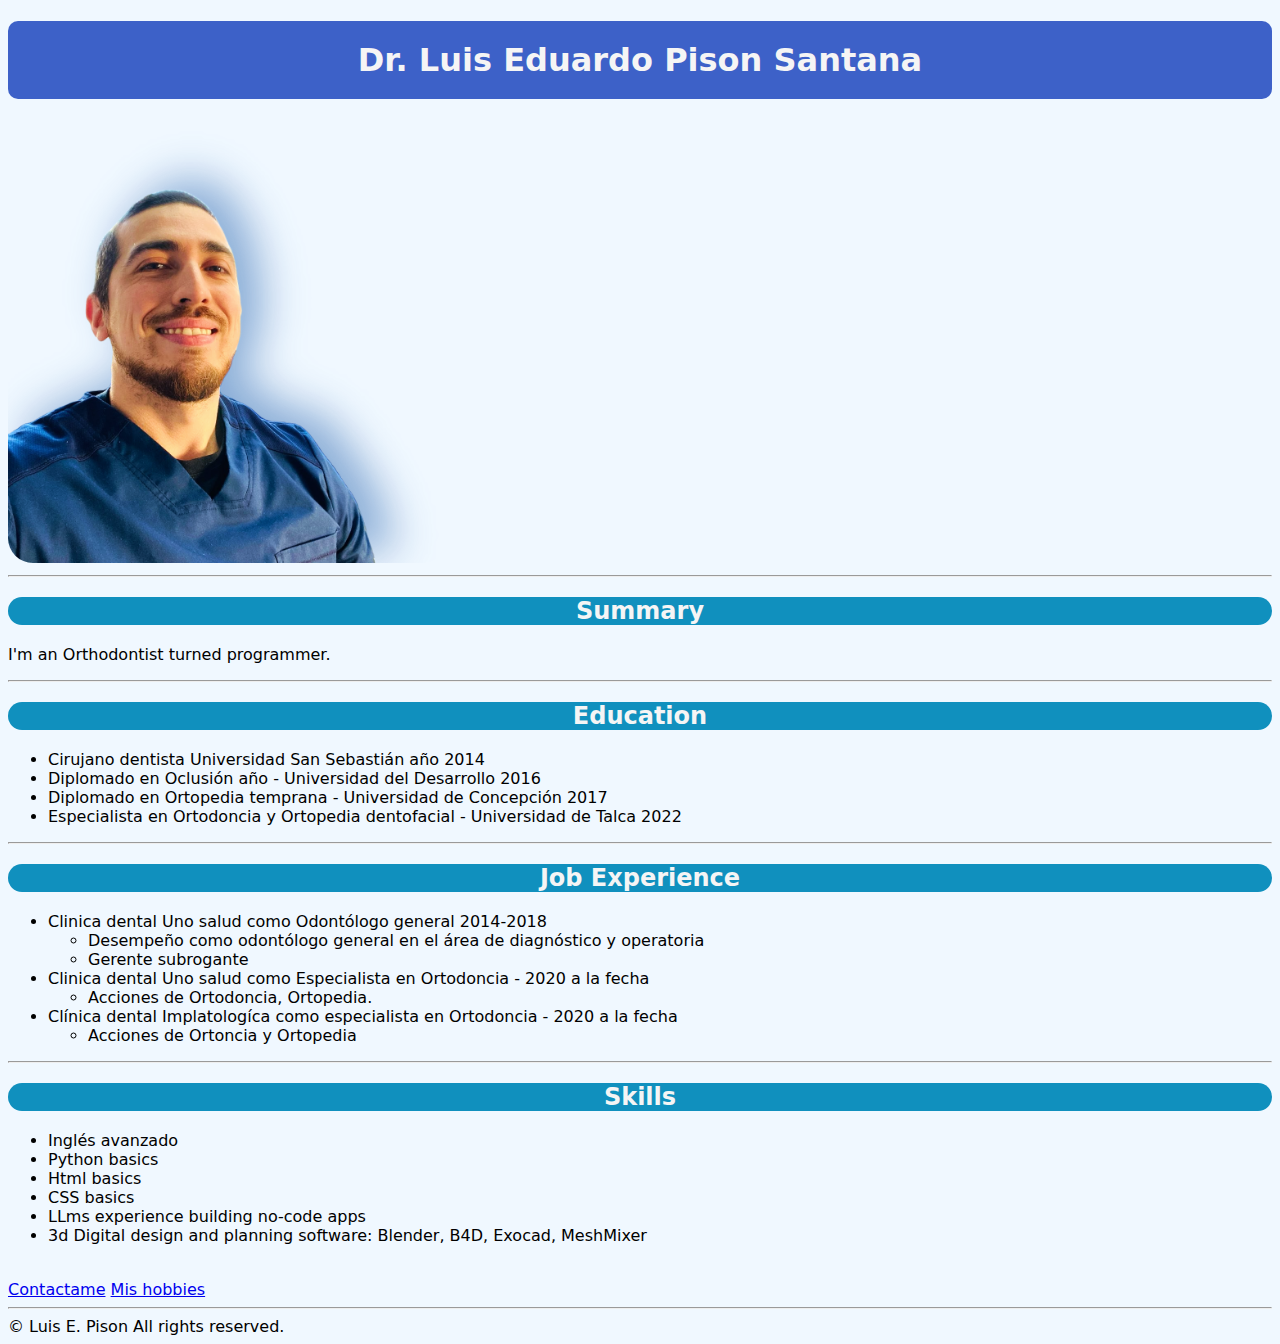
<file: index.html>
<!DOCTYPE html>
<html lang="en">
<head>
    <meta charset="UTF-8">
    <meta name="viewport" content="width=device-width, initial-scale=1.0">
    <title>Mi Resume</title>
    <link rel="stylesheet" href="styles.css"> 
</head>
<body>
    <h1> Dr. Luis Eduardo Pison Santana</h1>
    <img class="foto" src="./Assets/profile.png" alt="Placeholder" width="100" />
    <hr />

    <h2>Summary</h2>
    <p> I'm an Orthodontist turned programmer.  </p>

    <hr />
    <h2>Education</h2>
    <ul>
        <li>Cirujano dentista Universidad San Sebastián año 2014 </li>
        <li>Diplomado en  Oclusión año  - Universidad del Desarrollo 2016</li>
        <li>Diplomado en Ortopedia temprana - Universidad de Concepción 2017</li>
        <li>Especialista en Ortodoncia y Ortopedia dentofacial - Universidad de Talca 2022</li>
    </ul>
<hr/>
<h2> Job Experience</h2>

<ul>
    <li> Clinica dental Uno salud como Odontólogo general 2014-2018</li>
        <ul>
            <li> Desempeño como odontólogo general en el área de diagnóstico y operatoria
            <li> Gerente subrogante</li>
        </ul>
    <li> Clinica dental Uno salud como Especialista en Ortodoncia - 2020 a la fecha</li>
        <ul>
            <li> Acciones de Ortodoncia, Ortopedia.</li>
        </ul>
    <li> Clínica dental Implatologíca como especialista en Ortodoncia - 2020 a la fecha</li>
        <ul>
            <li> Acciones de Ortoncia y Ortopedia</li>
        </ul>
</ul>

<hr/>
<h2>Skills</h2>
<ul>
<li>Inglés avanzado</li>
<li>Python basics</li>
<li>Html basics</li>
<li>CSS basics</li>
<li>LLms experience building no-code apps</li>
<li>3d Digital design and planning software: Blender, B4D, Exocad, MeshMixer</li>

</ul>
</body>




<br/>
<a href="./contactame.html">Contactame</a>
<a href="./hobbies.html">Mis hobbies</a>
<br/>
<hr/>
</footer>© Luis E. Pison All rights reserved.</footer>
</html>
</file>
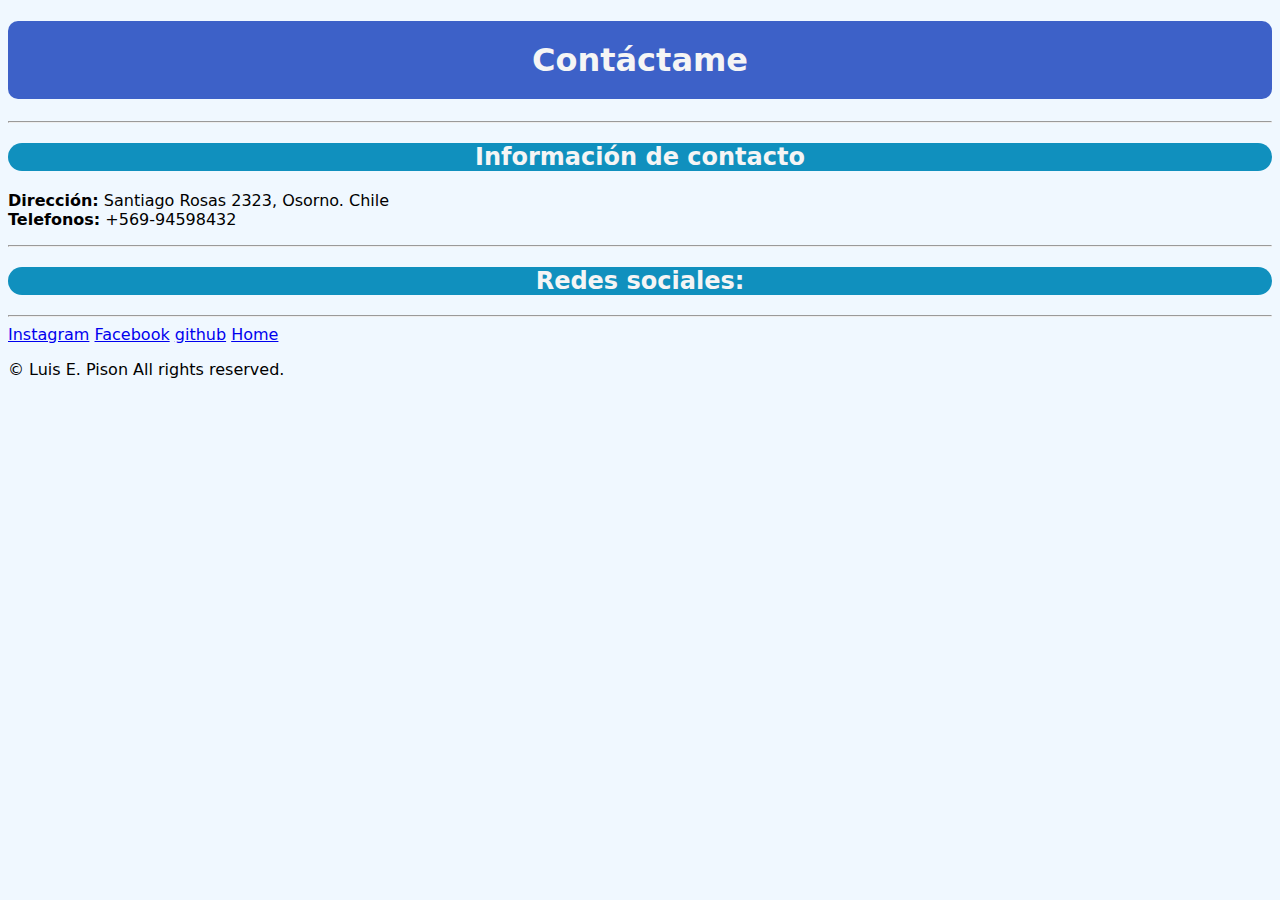
<file: contactame.html>
<!DOCTYPE html>
<html lang="en">
<head>
    <meta charset="UTF-8">
    <meta name="viewport" content="width=device-width, initial-scale=1.0">
    <title>Mis hobbies</title>
    <link href="styles.css" rel="stylesheet" />
</head>



<body>
    <h1>Contáctame</h1>
<hr />
<h2> Información de contacto </h2>
<p><strong>Dirección:</strong> Santiago Rosas 2323, Osorno. Chile
<br /> <Strong> Telefonos:</Strong> +569-94598432 <br />
<hr/> 
<h2> Redes sociales: </h2>
<hr />
<a href="www.instagram.com">Instagram</a>  </a>
<a href="www.facebook.com">Facebook</a>  </a>
<a href="www.github.com">github</a>
<a href="./index.html">Home</a>
</p>

    
</body>









</footer>© Luis E. Pison All rights reserved.</footer>

</html>
</file>
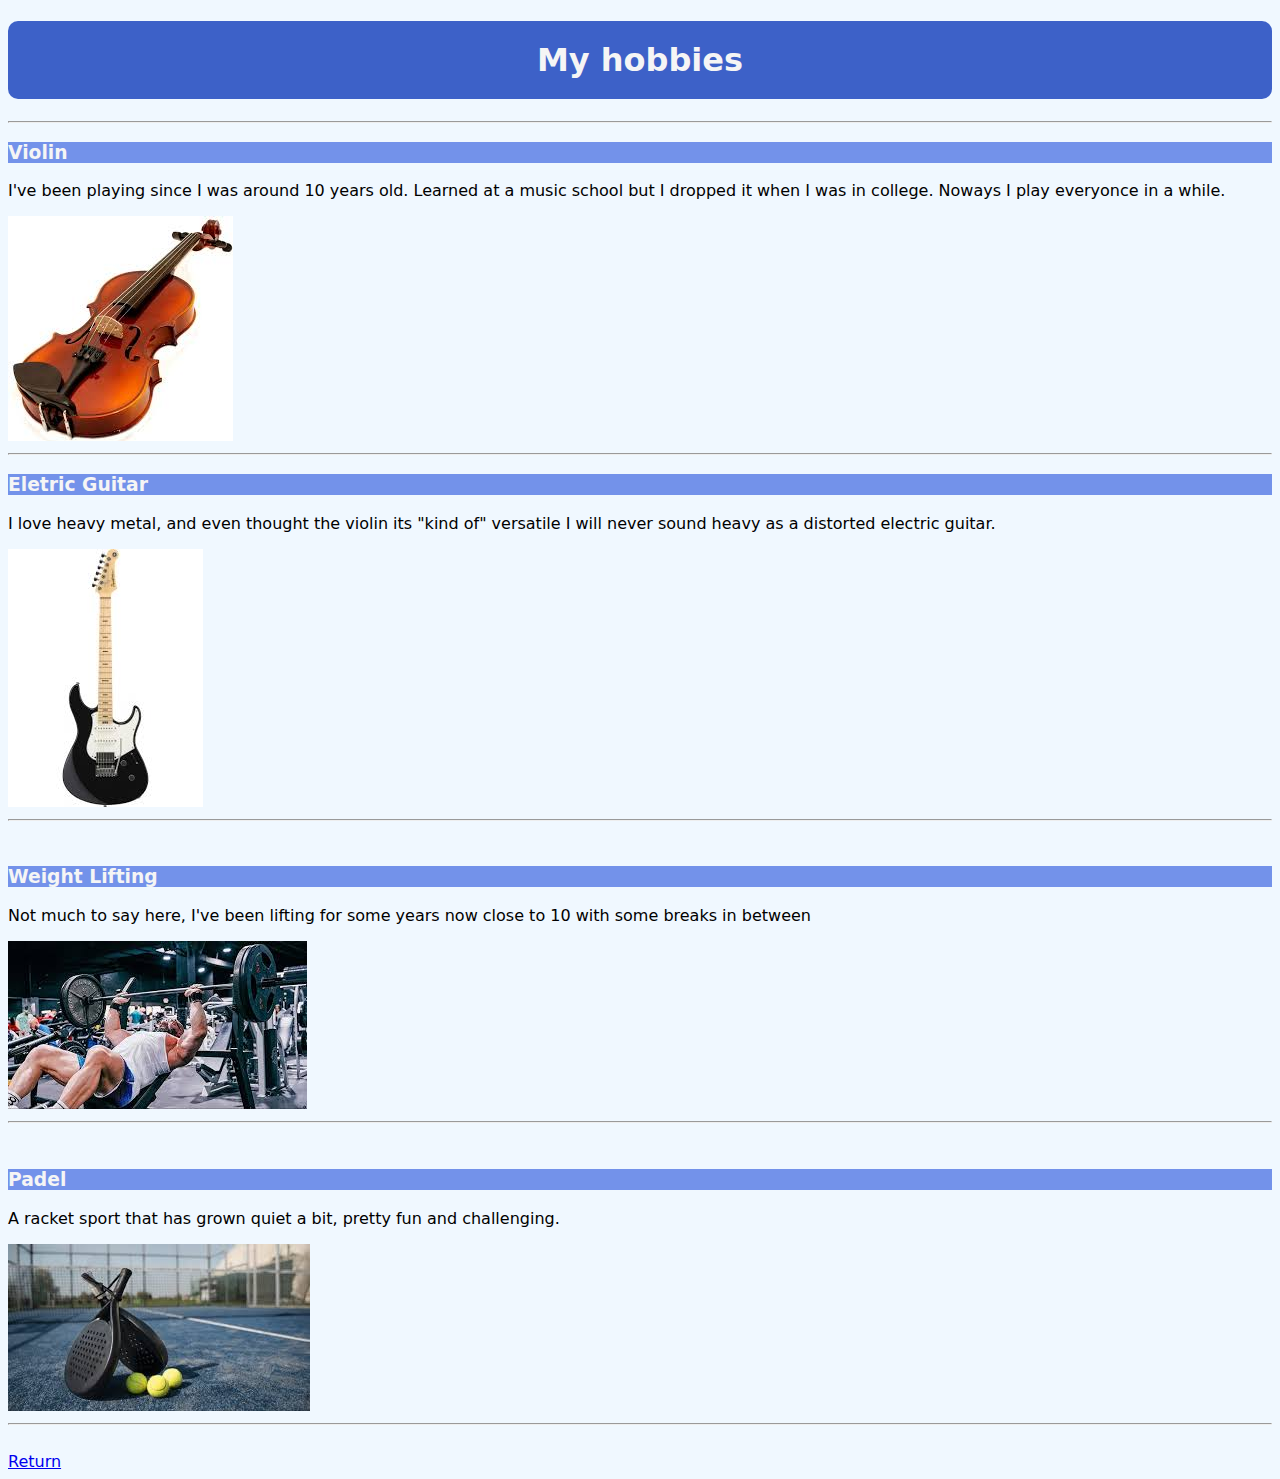
<file: hobbies.html>
<!DOCTYPE html>
<html lang="en">
<head>
    <meta charset="UTF-8">
    <meta name="viewport" content="width=device-width, initial-scale=1.0">
    <title>Hobbies</title>
    <link href="styles.css" rel="stylesheet" />
    
</head>


<body>
<h1> My hobbies</h1>
<hr />
<h3> Violin <br /> </h3> 
<p> I've been playing since I was around 10 years old. Learned at a music school but I dropped it when I was in college. Noways I play everyonce in a while.</p>
<img src="./Assets/violin.jpg" />
<br/>
<hr/>
<h3> Eletric Guitar</h3>
<p> I love heavy metal, and even thought the violin its "kind of" versatile I will never sound heavy as a distorted electric guitar. </p>
<img src="./Assets/guitar.jpg" />
<hr />
<br />
<h3> Weight Lifting</h3>
<p> Not much to say here, I've been lifting for some years now close to 10 with some breaks in between</p>
<img src="./Assets/gym.jpg">
<hr />
<br />
<h3> Padel </h3>
<p> A racket sport that has grown quiet a bit, pretty fun and challenging. </p>
<img src="./Assets/padel.jpg">
<hr />
<br />
<a href="./index.html">Return</a>

</body>
</html>
</file>
<file: styles.css>
html {
    background-color: rgb(240, 248, 255);
    font-family: system-ui, -apple-system, BlinkMacSystemFont, 'Segoe UI', Roboto, Oxygen, Ubuntu, Cantarell, 'Open Sans', 'Helvetica Neue', sans-serif;

    
}

h1 {
    background-color: rgba(2, 47, 182, 0.748);
    background-blend-mode: darken;
    font-family: system-ui, -apple-system, BlinkMacSystemFont, 'Segoe UI', Roboto, Oxygen, Ubuntu, Cantarell, 'Open Sans', 'Helvetica Neue', sans-serif;
    color: whitesmoke;
    border-color:  whitesmoke;
    border-radius: 10px;
    text-align: center;
    padding: 20px;

}
h2 {
    background-color: rgb(16, 144, 190);
    font-family:  system-ui, -apple-system, BlinkMacSystemFont, 'Segoe UI', Roboto, Oxygen, Ubuntu, Cantarell, 'Open Sans', 'Helvetica Neue', sans-serif;
    color: whitesmoke;
    text-align: center;
    border-radius: 25px;
}

.foto {

    width: 35%;
    height: auto;
    border-radius: 25px;
}

h3 {
    background-color: rgba(65, 105, 225, 0.712);
    color: whitesmoke;
    

}
</file>
